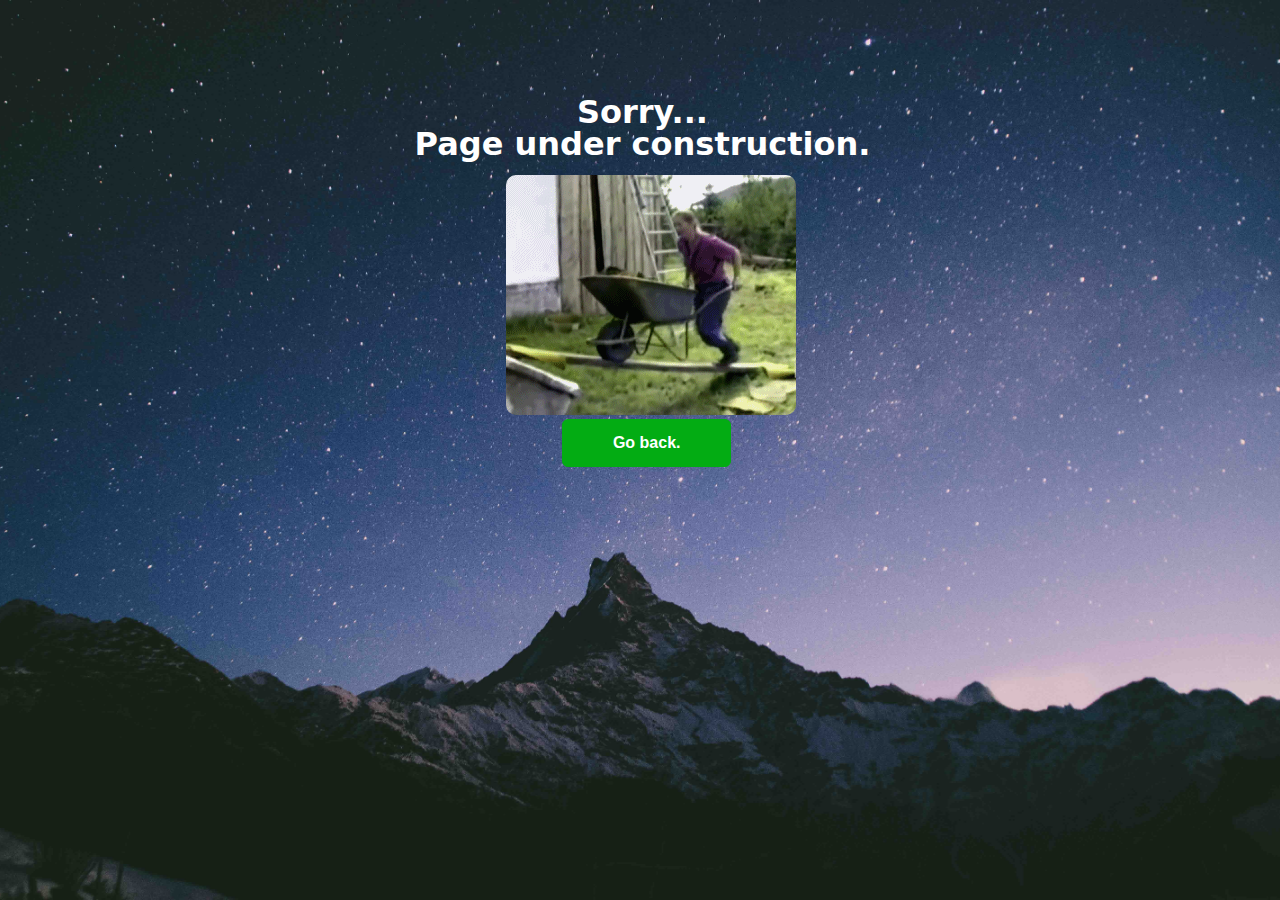
<file: notavailable.html>
<!DOCTYPE html>
<html lang="en">
  <head>
    <meta charset="UTF-8" />
    <meta http-equiv="X-UA-Compatible" content="IE=edge" />
    <meta name="viewport" content="width=device-width, initial-scale=1.0" />
    <title>Page Under Construction</title>
    <link rel="icon" type="image/x-icon" href="images/logo.png" />
    <link rel="stylesheet" href="notavailable.css" />
  </head>
  <body>
    <div id="header">
      <div class="message">
        <h1><br /><br /><br />Sorry...<br />Page under construction.</h1>
        <img src="images/construction.gif" class="gif" />
        <div class="back"><a href="index.html">Go back.</a></div>
      </div>
    </div>
  </body>
</html>
</file>
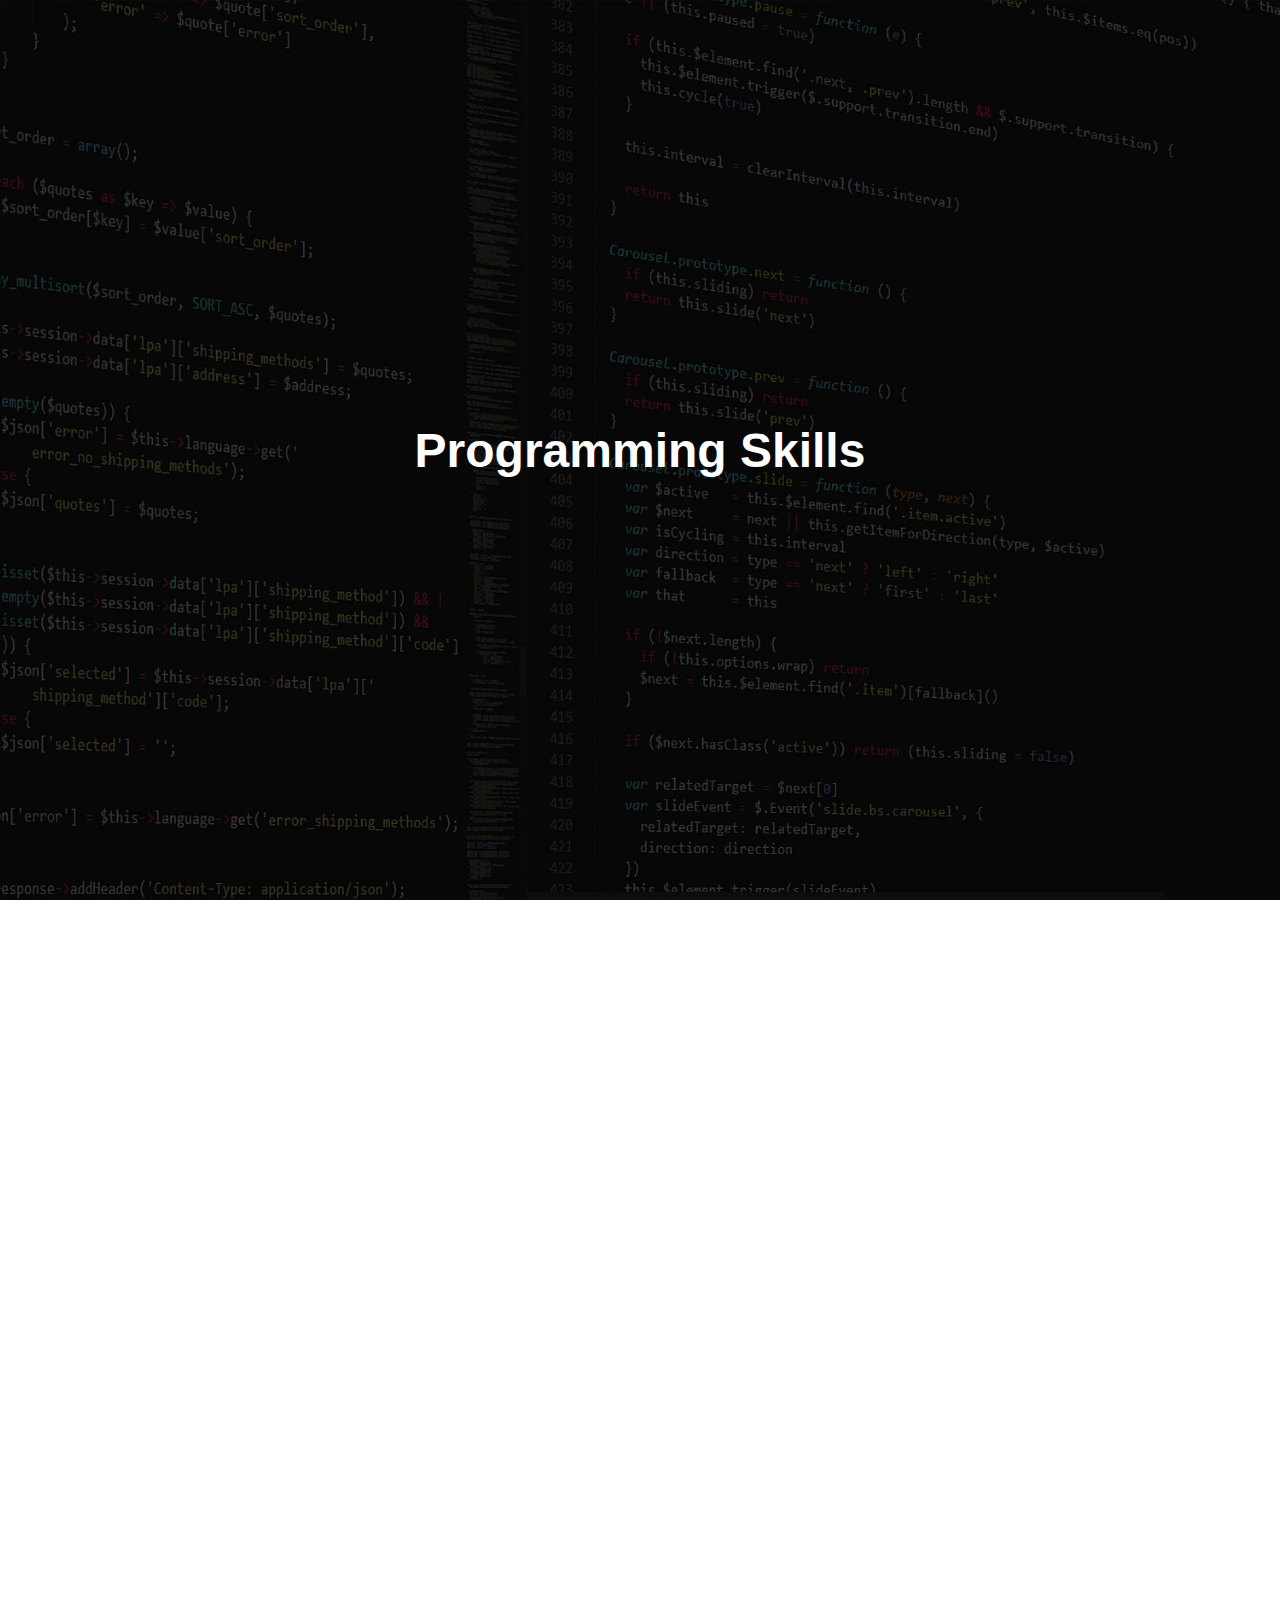
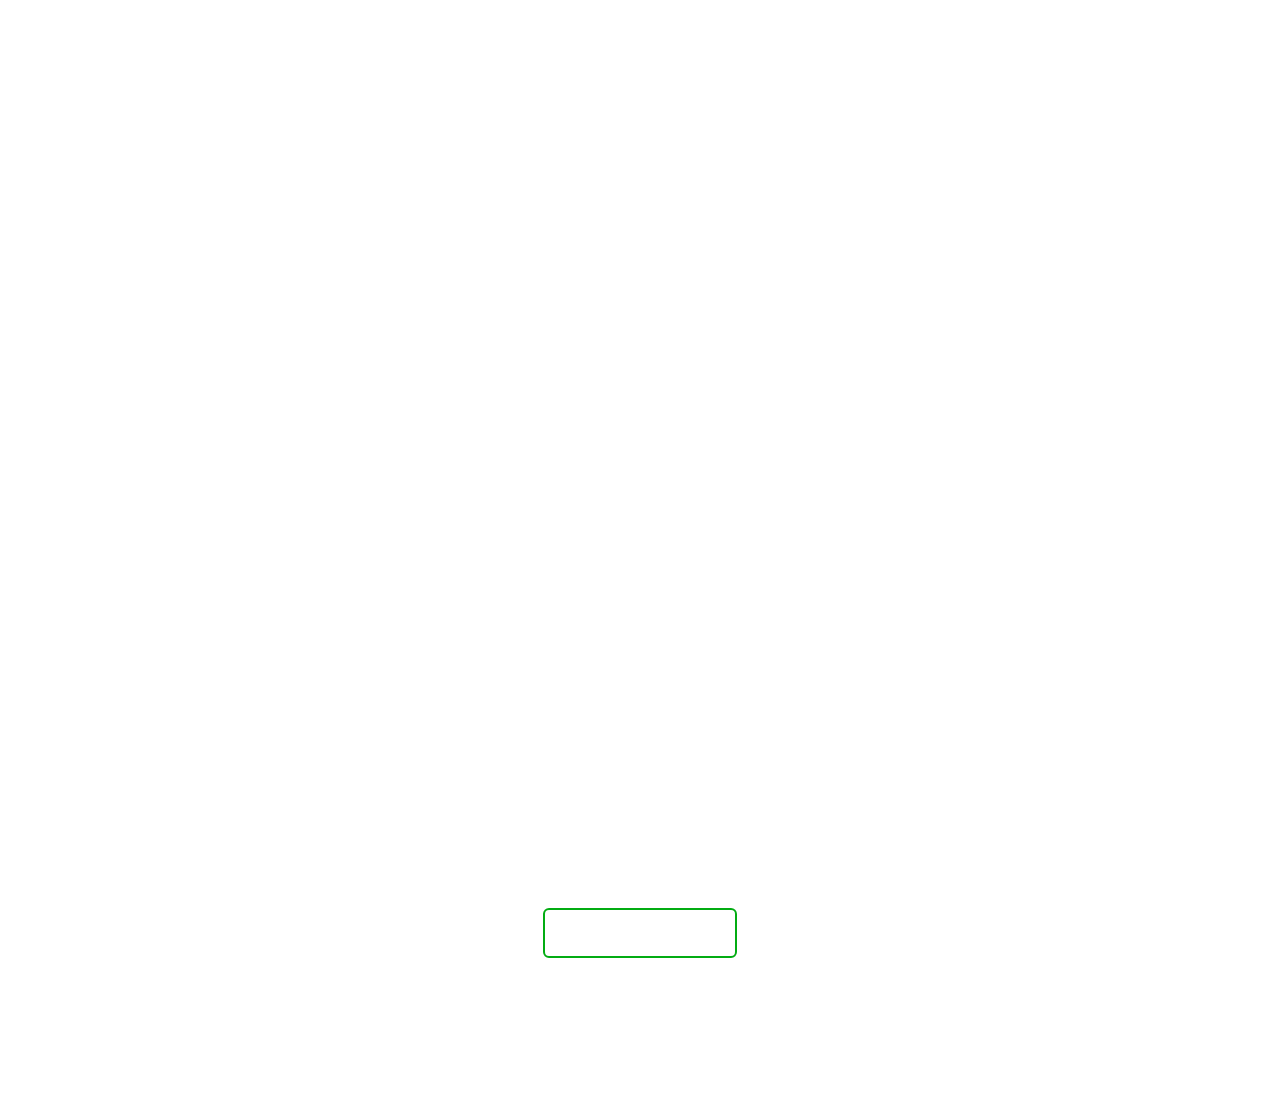
<file: seemore.html>
<!DOCTYPE html>
<html lang="en">
  <head>
    <meta charset="UTF-8" />
    <meta http-equiv="X-UA-Compatible" content="IE=edge" />
    <meta name="viewport" content="width=device-width, initial-scale=1.0" />
    <title>My Portfolio</title>
    <link rel="icon" type="image/x-icon" href="images/logo.png" />
    <link rel="stylesheet" href="seemore.css" />
  </head>
  <body>
    <div class="box1">
      <h1>Programming Skills</h1>
    </div>
    <div class="box2">
      <h1>E-commerce Marketing</h1>
    </div>
    <div class="box3">
      <h1>Computer Networking</h1>
    </div>
    <div><a href="index.html" class="btn">Contact Now!</a></div>
  </body>
</html>
</file>
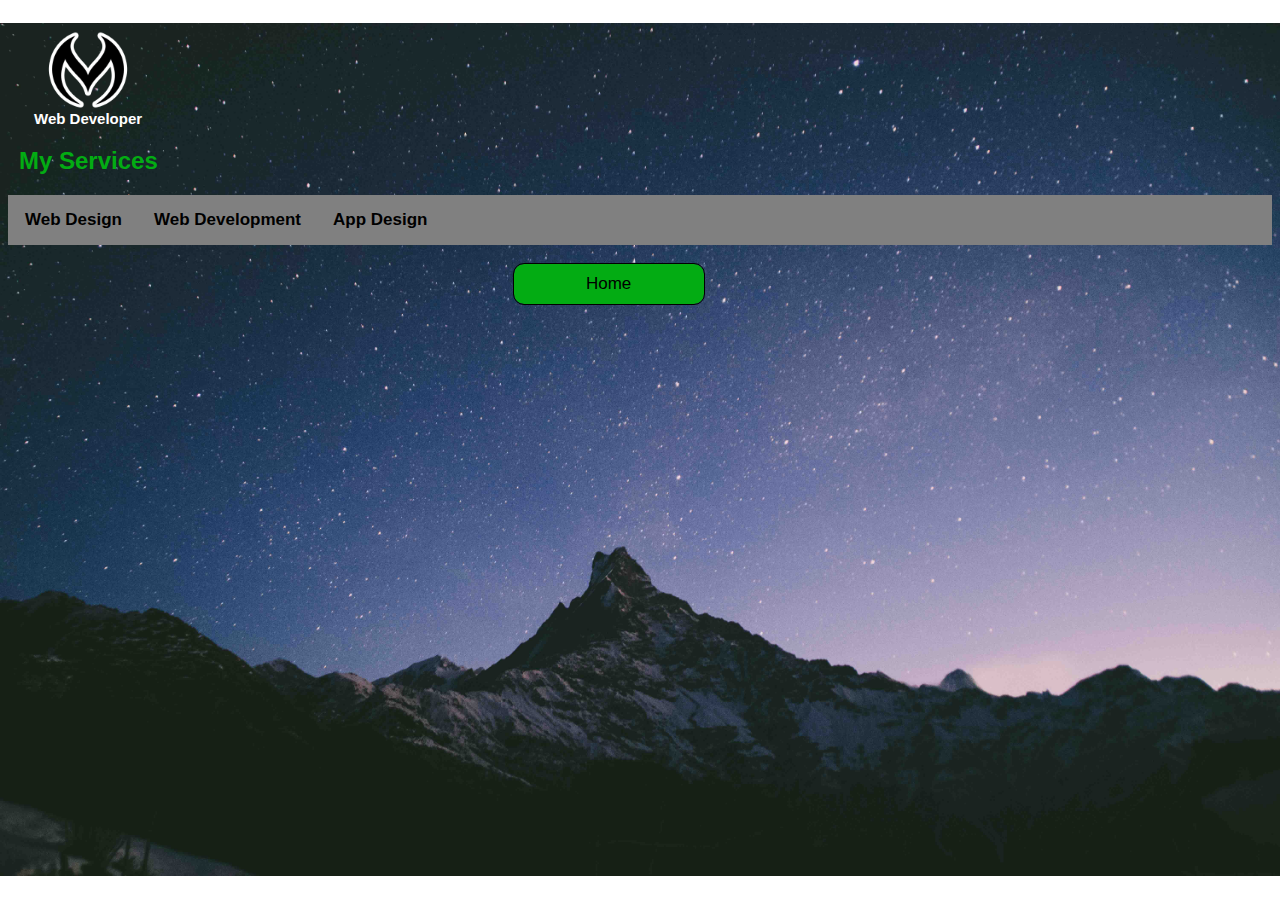
<file: services.html>
<!DOCTYPE html>
<html lang="en">
  <head>
    <meta charset="UTF-8" />
    <meta http-equiv="X-UA-Compatible" content="IE=edge" />
    <meta name="viewport" content="width=device-width, initial-scale=1.0" />
    <title>My Services</title>
    <link rel="icon" type="image/x-icon" href="images/logo.png" />
    <link rel="stylesheet" href="services.css" />
  </head>
  <body>
    <div>
      <a href="index.html"> <img src="images/logo.png" class="logo" /> </a>
      <div class="header-text">
        <p>Web Developer</p>
      </div>
      <h2>My Services</h2>
      <div class="tab">
        <button class="tablinks" onclick="openCity(event, 'Web Design')">
          Web Design
        </button>
        <button class="tablinks" onclick="openCity(event, 'Web Development')">
          Web Development
        </button>
        <button class="tablinks" onclick="openCity(event, 'App Design')">
          App Design
        </button>
      </div>
    </div>

    <div id="Web Design" class="tabcontent">
      <h3>Web Design</h3>
      <p>
        Creation of websites and applications using web languages such as HTML,
        CSS, and JavaScript that allow users to access and interact with the
        site or app. When you visit your website, the design elements you see
        were created by a front-end developer. Web design also refers to the
        design of websites that are displayed on the internet. It usually refers
        to the user experience aspects of website development rather than
        software development. Web design used to be focused on designing
        websites for desktop browsers; however, since the mid-2010s, design for
        mobile and tablet browsers has become ever-increasingly important.
        <br />
        <br />
        A web designer works on the appearance, layout, and, in some cases,
        content of a website. Appearance, for instance, relates to the colors,
        font, and images used. Layout refers to how information is structured
        and categorized. A good web design is easy to use, aesthetically
        pleasing, and suits the user group and brand of the website.
        <br />
        <br />
        Two of the most common methods for designing websites that work well
        both on desktop and mobile are responsive and adaptive design. In
        responsive design, content moves dynamically depending on screen size;
        in adaptive design, the website content is fixed in layout sizes that
        match common screen sizes. Preserving a layout that is as consistent as
        possible between devices is crucial to maintaining user trust and
        engagement. As responsive design can present difficulties in this
        regard, designers must be careful in relinquishing control of how their
        work will appear. If they are responsible for the content as well, while
        they may need to broaden their skillset, they will enjoy having the
        advantage of full control of the finished product. Credit belongs to
        interaction-design.org.
      </p>
    </div>

    <div id="Web Development" class="tabcontent">
      <h3>Web Development</h3>
      <p>
        Creating, building, and maintaining of websites. It includes aspects
        such as web design, web publishing, web programming, and database
        management. It is the creation of an application that works over the
        internet i.e. websites. Web development also refers in general to the
        tasks associated with developing websites for hosting via intranet or
        internet. The web development process includes web design, web content
        development, client-side/server-side scripting and network security
        configuration, among other tasks. <br />
        <br />
        In a broader sense, web development encompasses all the actions,
        updates, and operations required to build, maintain and manage a website
        to ensure its performance, user experience, and speed are optimal.
        <br />
        <br />
        It might also, but not necessarily, include all those strategic actions
        needed to ensure its proper ranking on search engine results. Usually,
        those tasks pertain to a different specialization, namely search engine
        optimization (SEO) Web development is also known as website development,
        while the professionals that maintain a website are called web
        developers or (more commonly) web devs. Credit belongs to
        techopedia.com.
      </p>
    </div>

    <div id="App Design" class="tabcontent">
      <h3>App Design</h3>
      <p>
        The task of designing mobile applications. Even though mobile apps have
        a wide variety of uses, what unifies them is the need for optimal
        usability, accessibility, engagement, and overall user experience. In
        short, addressing all the above concerns. App design also combines the
        user interface (UI) and user experience (UX). While UI lends itself to
        the overall style of the app (including the colors, fonts, and general
        look and feel), UX focuses on the actual functionality and usability.
        <br /><br />
        A large number of users abandon an app after using it for the first
        time. Since users are picky about which apps they use and so quick to
        abandon those they don’t enjoy, it’s essential to invest time and effort
        in creating a great user experience. The better the design, the better
        the chance that a user will engage with it and thus keep using it.
        <br /><br />
        Just like any other product or service, apps need to be designed,
        organized, and strategized to solve user problems. Before you begin the
        app design, it’s important to conduct market research to gain a better
        understanding of your users. What do users need? What problem are you
        solving for them? What value will you bring them? Your app’s success
        depends on knowing these answers. Great design is not only about great
        aesthetics; it’s also about matching user expectations. You need to
        ensure the information architecture of your app matches the user’s
        mental model, navigation patterns are self-evident, all touch targets
        (such as buttons) are finger-friendly, and the app content looks equally
        good on mobile devices as it does on the web at various screen sizes and
        resolutions.
      </p>
    </div>
    <div>
      <a href="index.html"> <button class="button1">Home</button> </a>
    </div>
    <script src="services.js"></script>
  </body>
</html>
</file>
<file: notavailable.css>
*{
    margin: 0;
    padding: 0;
    font-family: 'Poppins', sans-serif;
    box-sizing: border-box;
}

#header{
    width: 100%;
    height: 100vh;
    background-image: url(images/background.jpg);
    background-size: cover;
    background-position: center;
}

.logo{
    float: left;
    height: 120px;
    width: 120px;
    margin-top: 10px;
    margin-left: 28px;
}

.header-text p{
    color: white;
}

.message h1{
    font-family: system-ui;
    margin-left: 5px;
    text-align: center;
    color: white;
    line-height: 32px;

}


.gif{
    margin-left: 39.5%;
    margin-top: 15px;
    border-radius: 10px;
}

.back a{
    display: block;
    width: fit-content;
    border: 1px solid #03ac13;
    padding: 14px 50px;
    border-radius: 6px;
    text-decoration: none;
    color: white;
    background: #03ac13;
    font-weight: 600;
    margin-left: 43.9%;
}

@media only screen and (max-width: 600px){
    #header{
        background-image: url(images/backgroundmobile.jpg);
    }

    .gif {
        margin-left: 10%;
        margin-top: 15px;
        border-radius: 10px;
    }

    .back a {
            display: block;
            width: fit-content;
            border: 1px solid #03ac13;
            padding: 14px 50px;
            border-radius: 6px;
            text-decoration: none;
            color: white;
            background: #03ac13;
            font-weight: 600;
            margin-left: 27.5%;
        }


}
</file>
<file: seemore.css>
body
{
    margin: 0;
    padding: 0;
    
}

.box1 {
    height: 100vh;
    width: 100%;
    background-image: url(images/programming.jpg);
    background-size: cover;
    background-position: center;
    display: table;
    background-attachment: fixed;
}


.box2 {
    height: 100vh;
    width: 100%;
    background-image: url(images/commerce.jpg);
    background-size: cover;
    background-position: center;
    display: table;
    background-attachment: fixed;
}


.box3 {
    height: 100vh;
    width: 100%;
    background-image: url(images/network.jpg);
    background-size: cover;
    background-position: center;
    display: table;
    background-attachment: fixed;
}
 
h1{
    font-family: sans-serif;
    font-size: 48px;
    color: white;
    margin: 0px;
    text-align: center;
    display: table-cell;
    vertical-align: middle;

}

.btn {
    display: block;
    margin: 50px auto;
    width: fit-content;
    border: 2px solid #03ac13;
    padding: 14px 50px;
    border-radius: 6px;
    text-decoration: none;
    color: white;
    transition: background 0.3s;
    margin-top: -15%;
    cursor: pointer;    
}

.btn:hover{
    background: #03ac13;
}

@media only screen and (max-width: 600px){

.btn {
    margin-top: -50%;
}


}
</file>
<file: services.css>
body {
  background-image: url('images/background.jpg');
  background-size: cover;
  background-attachment: fixed;
  background-repeat: no-repeat;
  background-size: 100%;
  background-position: center;
  
}

html{
  scroll-behavior: smooth;
  }


/* Style the tab */
.tab {
  overflow: hidden;
  border: 1px solid grey;
  background-color: grey;
}

/* Style the buttons inside the tab */
.tab button {
  background-color: inherit;
  float: left;
  border: none;
  outline: none;
  cursor: pointer;
  padding: 14px 16px;
  transition: 0.3s;
  font-size: 17px;
  font-weight: 600;
}

/* Change background color of buttons on hover */
.tab button:hover {
  background-color: #ddd;
}

/* Create an active/current tablink class */
.tab button.active {
  background-color: #ccc;
}

/* Style the tab content */
.tabcontent {
  display: none;
  padding: 6px 12px;
  border: 1px solid #ccc;
  border-top: none;
}

.tabcontent h3 {
  color: white;
  font-family: sans-serif;
}

.tabcontent p{
  color: white;
  font-family: sans-serif;
  font-size: 100%;
}

h2{
  color: white;
  font-family: sans-serif;
  margin-left: 11px;
  color: #03ac13;
}

.logo{
  height: 120px;
    width: 120px;
    margin-top: 2px;
    margin-left: 20px;
}
.header-text p{
  color: white;
    margin-left: 26px;
    margin-top: -24px;
    font-family: sans-serif;
    font-size: 15px;
    font-weight: bold;
}

.button1 {
  display: inline-block;
    background: #03ac13;
    width: 190px;
    height: 40px;
    cursor: pointer;
    border-radius: 10px;
    font-size: 17px;
    text-align: center;
    margin-left: 40%;
    margin-top: 1.5%;
    text-decoration: none;
    border: none;
    outline-style: solid;
    outline-width: 1.5px;
    
}

/*--------------css for mobile-------------*/

@media only screen and (max-width: 600px){

body{
  background: url(images/backgroundmobile.jpg);
  width: 100%;
  height: 100vh;
  background-size: cover;
    background-position: center;
}

.tab button {
  font-weight: 500;
  font-size: 100%;
}

.button1 {
  display: inline-block;
    background: #03ac13;
    width: 190px;
    height: 40px;
    cursor: pointer;
    border-radius: 10px;
    font-size: 17px;
    text-align: center;
  margin-left: 27%;
    margin-top: 10%;
    text-decoration: none;
    border: none;
    outline-style: solid;
    outline-width: 1.5px;
    margin-bottom: 10%;
}

.logo{
  height: 100px;
    width: 100px;
    margin-top: -3px;
    margin-left: 7px;
}

.header-text p{
  color: white;
    margin-left: 12.5px;
    margin-top: -18px;
    font-family: sans-serif;
    font-size: 13.5px;
    font-weight: bold;
}

}
</file>
